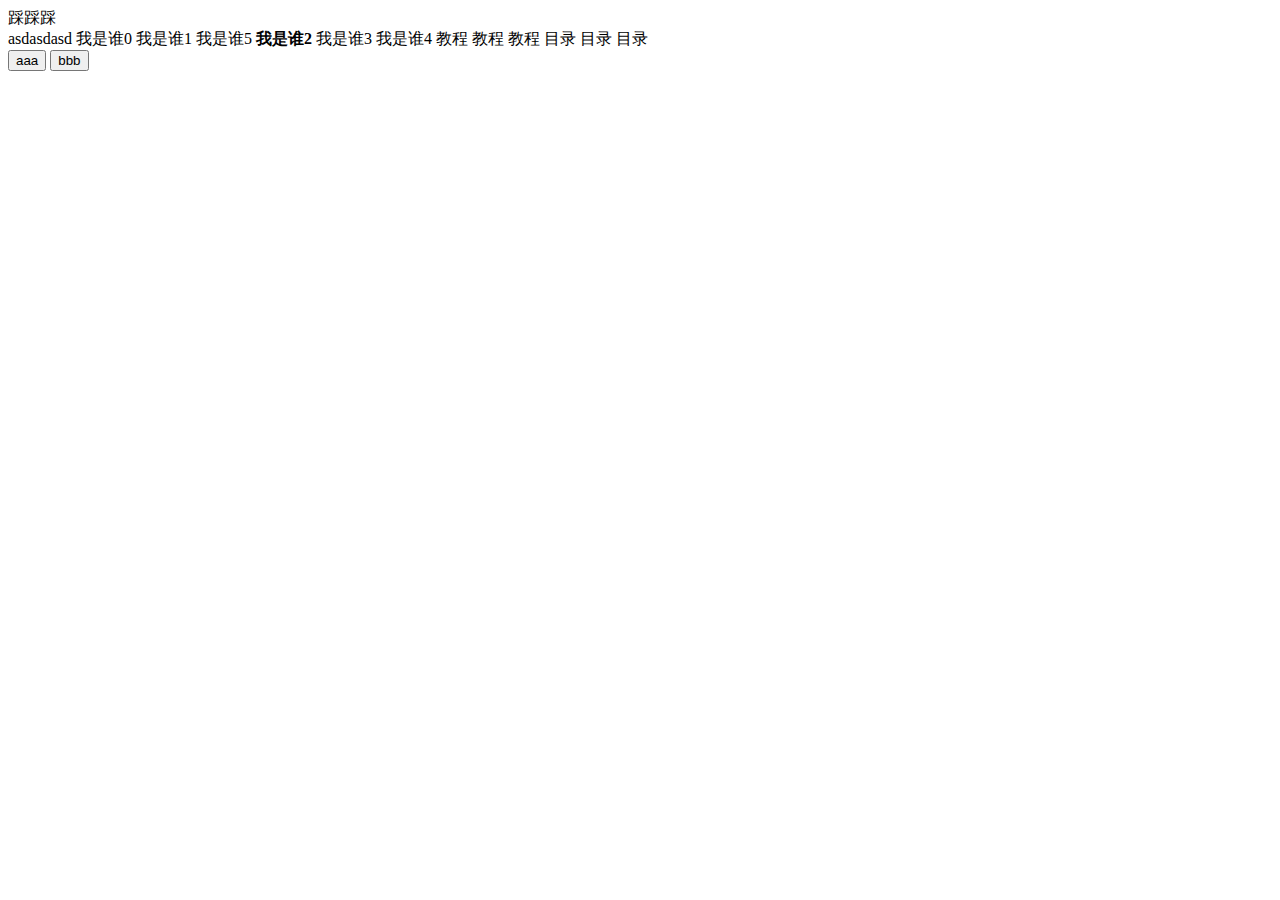
<file: index.html>
<!DOCTYPE html>
<html lang="en">
<head>
    <meta charset="UTF-8">
    <title>Title</title>
</head>
<body>
踩踩踩
    <div class="main">
        asdasdasd
        我是谁0
        <span>我是谁1</span>
        <span class="aaa">我是谁5</span>
        <span class="copy1" style="font-weight: bold">我是谁2</span>
        我是谁3
        我是谁4
        教程
        教程
        教程
        目录
        目录
        目录
    </div>
<button type="button">aaa</button>
<button type="button" id="testb">bbb</button>
</body>

<script>
    document.getElementById('testb').addEventListener('click',function (e){
        console.log('testb click')
        // 为给定 ID 的 user 创建请求
        axios.get('/user?ID=12345')
            .then(function (response) {
                // console.log(response);
            })
            .catch(function (error) {
                // console.log(error);
            });
    });

</script>
</html>
</file>
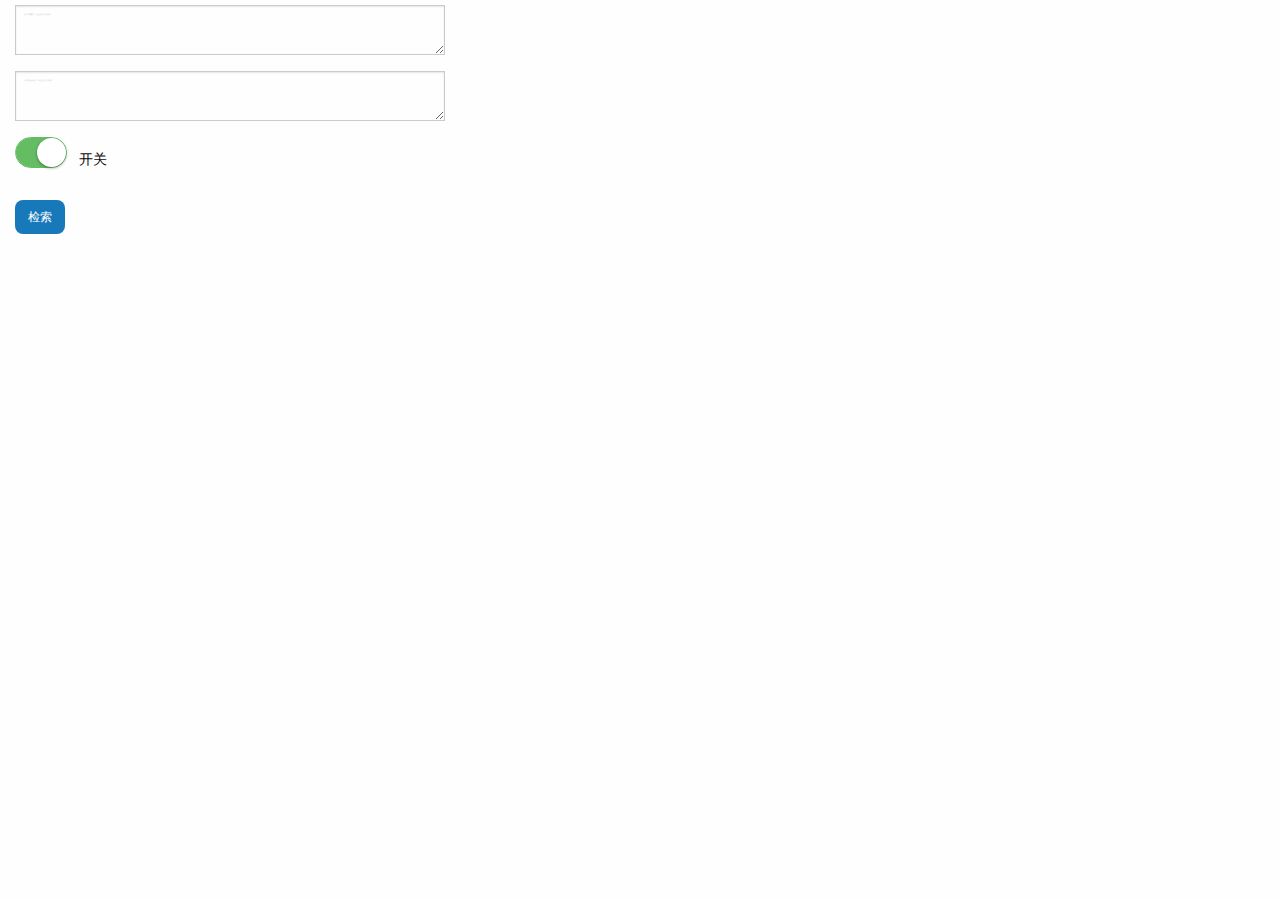
<file: popup/popup.html>
<!DOCTYPE html>
<html class="no-js" lang="en" dir="ltr">
<head>
    <meta charset="UTF-8"/>
    <meta http-equiv="X-UA-Compatible" content="ie=edge"/>
    <meta name="viewport" content="width=device-width, initial-scale=1.0"/>
    <link rel="stylesheet" href="../css/foundation.css"/>
    <link rel="stylesheet" href="../css/common.css"/>
    <link rel="stylesheet" href="../css/content.css"/>
</head>
<body>
<div class="grid-container">
    <div class="grid-x grid-margin-x">
        <div class="cell small-12">
            <textarea id="textareaKeywords" class="keywords" rows="2" placeholder="输入关键词，以空格作分隔符"></textarea>
        </div>
        <div class="cell small-12">
            <textarea id="keywordsColor" class="keywords" rows="2" placeholder="输入颜色标识，以空格作分隔符"></textarea>
        </div>
        <div class="cell small-12">
<!--            <h2>More options</h2>-->
            <ul class="checkbox-list">
                <li>
                    <label>
                        <input id="isOpen" class="mui-switch mui-switch-animbg" type="checkbox">
                        开关
                    </label>
                </li>
<!--                <li>-->
<!--                    <input id="checkboxShowOccurrences" type="checkbox"/>-->
<!--                    <label for="checkboxShowOccurrences">显示匹配数</label>-->
<!--                </li>-->
<!--                <li>-->
<!--                    <input id="checkboxSubtleHighlighting" type="checkbox"/>-->
<!--                    <label for="checkboxSubtleHighlighting">不突出显示</label>-->
<!--                </li>-->
            </ul>
        </div>
        <div class="cell small-12">
            <button id="buttonSave" class="button small saveButton" type="submit">检索</button>
            <!--          <button id="buttonCancel" class="button secondary small" type="reset">Cancel</button>-->
        </div>
    </div>
</div>
<!-- WebExtension JavaScript -->
<script src="../js/common.js"></script>
<script src="../js/popup.js"></script>
</body>
</html>
</file>
<file: css/common.css>
body {
  margin-top: 5px;
  width: 460px;
}

h2 {
  text-decoration: underline;
}

.checkbox-list {
	margin-left: 0px;
	list-style: none;
}

.keywords{
    font-size: .1rem;
}

.saveButton{
    border-radius: 0.5rem;
}
</file>
<file: css/content.css>
.highlighted {
  border-radius: 3px;
  box-shadow: 1px 1px 3px rgba(0, 0, 0, 0.3);
  color: white;
  font-style: normal;
  font-weight: bold;
  padding: 3px;
  text-decoration: none;
}

.highlighted.subtle {
  font-weight: normal;
  box-shadow: none;
  padding: 1px;
}

.highlighted.style-0 {
  background: #fe8d00;
}

.highlighted.style-1 {
  background: #f9465d;
}

.highlighted.style-2 {
  background: #7f3c46;
}

.highlighted.style-3 {
  background: #4c7bd9;
}

.highlighted.style-4 {
  background: #18aebc;
}

.highlighted.style-5 {
  background: #9928df;
}

.highlighted.style-6 {
  background: #fd40aa;
}

.highlighted.style-7 {
  background: #02a0fe;
}

.highlighted.style-8 {
  background: #5a6a6d;
}

.highlighted.style-9 {
  background: #8bd23e;
}

.chrome-extension-highlight{
  color: #fff!important;
  padding: 0.1rem!important;
  border-radius: 0.2rem!important;
  font-weight: 500!important;
}
</file>
